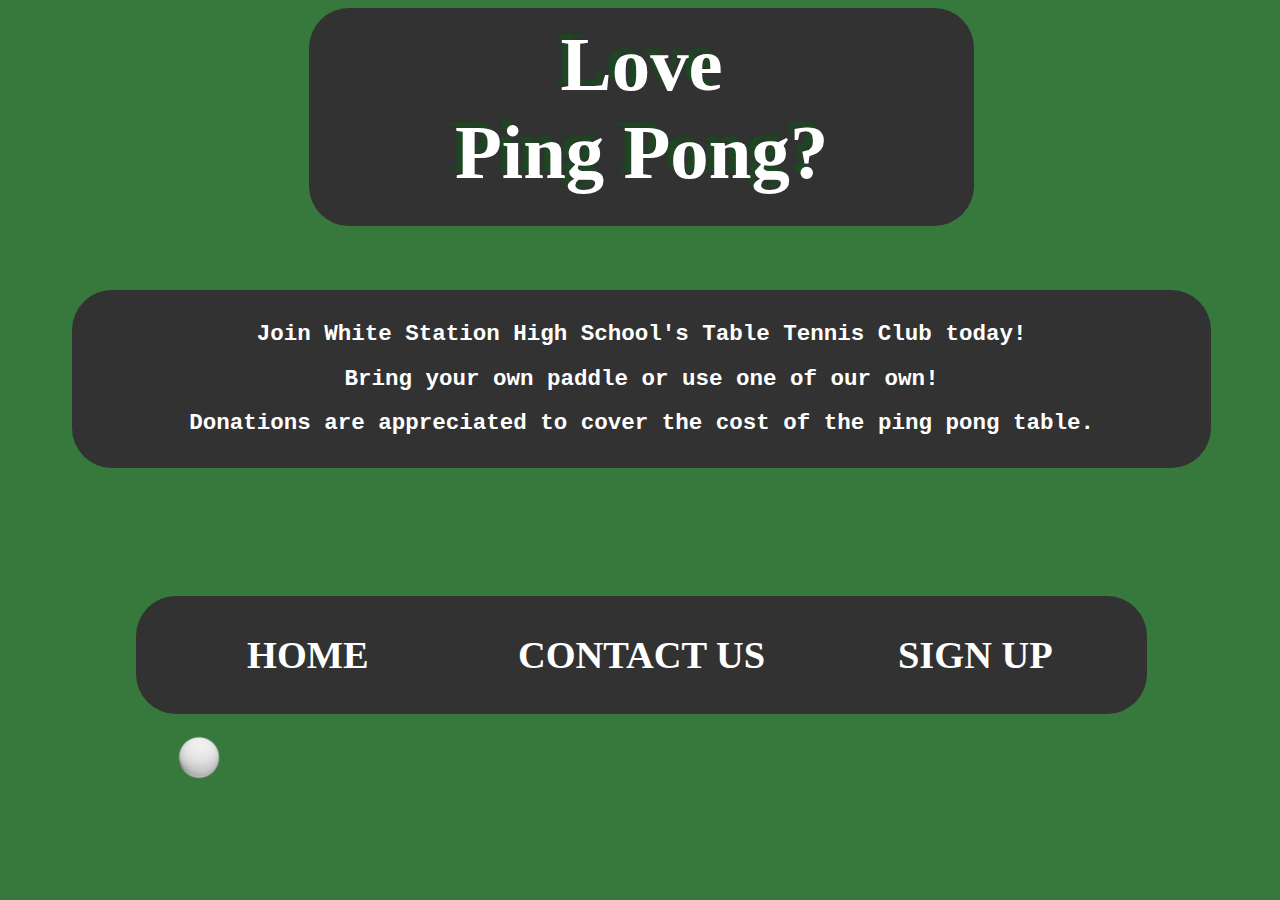
<file: index.html>
<!DOCTYPE html>
<html lang="en">
<head>
    <meta charset="UTF-8">
    <meta name="viewport" content="width=device-width, initial-scale=1.0">
    <title>White Station High Ping Pong Club</title>
    <link rel = "stylesheet" href = "homePage.css">
</head>
<body>
    <div id = "Title">
        <h1>Love</h1>
        <h1>Ping Pong?</h1>
    </div>
    <div id = "Description">
        <h2>Join White Station High School's Table Tennis Club today!</h2>
        <h2>Bring your own paddle or use one of our own!</h2>
        <h2>Donations are appreciated to cover the cost of the ping pong table.</h2>
    </div>
    <div id = "NavBar">
        <h2 id = "homeLink"><a href = "index.html">HOME</a></h2>
        <h2 id = "contactLink"><a href = "contactPG.html">CONTACT US</a></h2>
        <h2 id = "otherLink"><a href = "https://forms.gle/oBr8W7vpxnDr9yxw6">SIGN UP</a></h2>
    </div>
    <img id = "ball" src = "pingpongball.png">
    <script src = "homePageScript.js"></script>
</body>
</html>
</file>
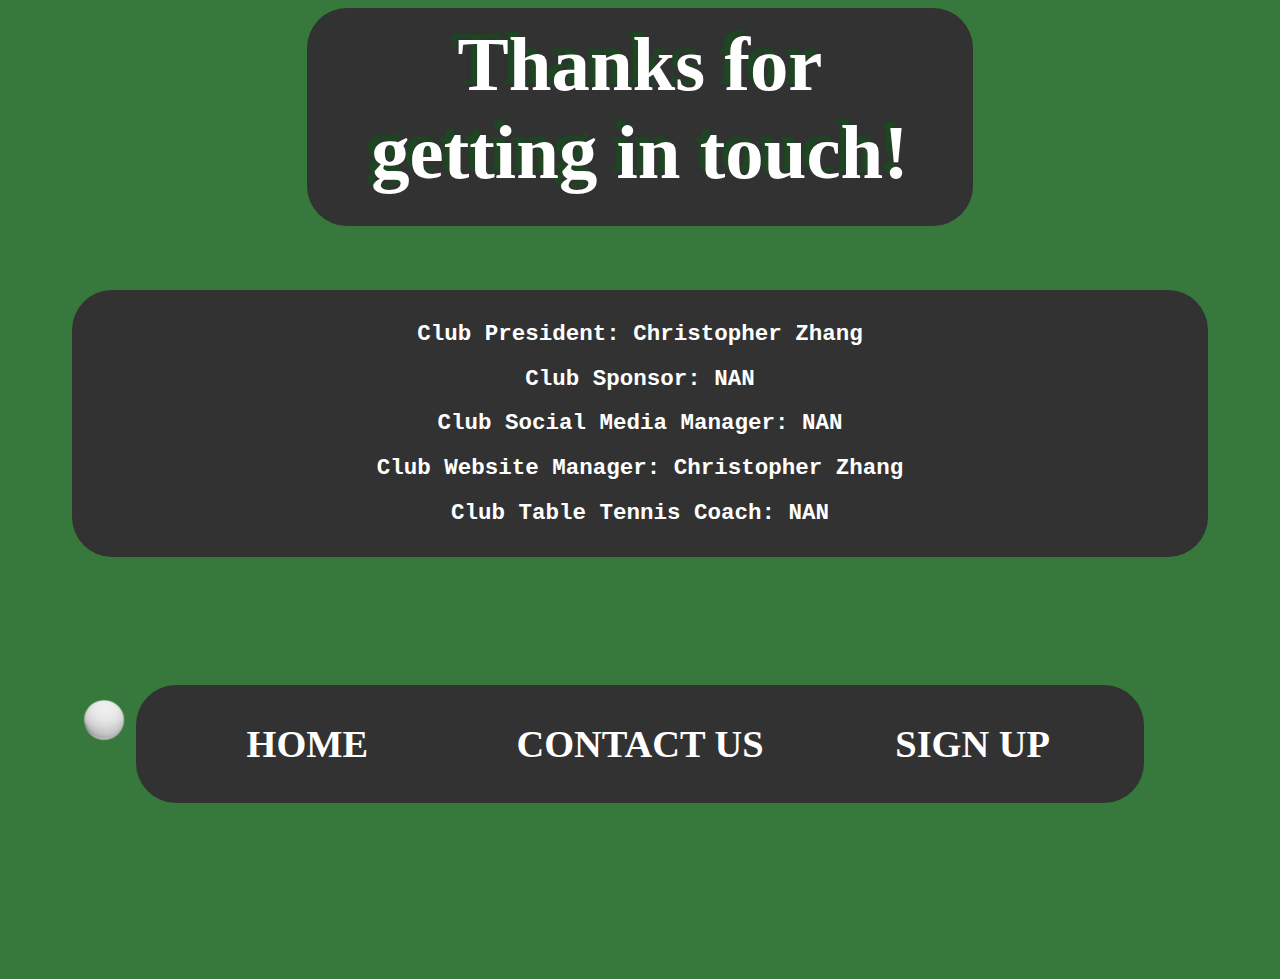
<file: contactPG.html>
<!DOCTYPE html>
<html lang="en">
<head>
    <meta charset="UTF-8">
    <meta name="viewport" content="width=device-width, initial-scale=1.0">
    <title>Contact Us</title>
    <link rel = "stylesheet" href = "contactPG.css">
</head>
<body>
    <div id = "Title">
        <h1>Thanks for</h1>
        <h1>getting in touch!</h1>
    </div>
    <div id = "Description">
        <h2>Club President: Christopher Zhang</h2>
        <h2>Club Sponsor: NAN</h2>
        <h2>Club Social Media Manager: NAN</h2>
        <h2>Club Website Manager: Christopher Zhang</h2>
        <h2>Club Table Tennis Coach: NAN</h2>
    </div>
    <div id = "NavBar">
        <h2 id = "homeLink"><a href = "index.html">HOME</a></h2>
        <h2 id = "contactLink"><a href = "contactPG.html">CONTACT US</a></h2>
        <h2 id = "otherLink"><a href = "https://forms.gle/oBr8W7vpxnDr9yxw6">SIGN UP</a></h2>
    </div>
    <img id = "ball" src = "pingpongball.png">
    <script src = "contactPGScript.js"></script>
</body>
</html>
</file>
<file: homePage.css>
#Title {
    position: relative;
    margin: auto;
    padding: 1vw;
    font-family:'Trebuchet MS';
    text-align: center;
    color:rgb(255, 255, 255);
    font-size: 3vw;
    z-index: 2;
    background-color: rgb(50, 50, 50);
    border-radius: 40px;
    height: 15vw;
    width: 50vw;
    text-shadow: -0.5vw -0.5vw 2px rgb(30, 70, 35);
}
h1 {
    text-align: center;
    margin: 0px;
}
body {
    background-color:rgb(55, 120, 60);
    height: 99%;
    width: 99%;
}
#Description {
    position: relative;
    font-family:'Courier New';
    font-size: 15px;
    color: rgb(255, 255, 255);
    margin: 5vw;
    padding: 1vw;
    text-align: center;
    background-color: rgb(50, 50, 50);
    border-radius: 40px;
}
#homeLink {
    grid-area: homePG;
}
#contactLink {
    grid-area: contactPG;
}
#otherLink {
    grid-area: otherPG;
}
#NavBar {
    position: relative;
    font-family: 'Lucida Sans';
    font-size: 2vw;
    color:rgb(255, 255, 255);
    margin: 10vw;
    padding: 5px;
    text-align: center;
    background-color: rgb(50, 50, 50);
    border-radius: 40px;
    display: grid;
    grid-template-columns: 1fr 1fr 1fr;
    grid-template-areas: 
        "homePG contactPG otherPG";
}
a {
    text-decoration: none;
    color: inherit;
}
#ball {
    width: 50px;
    z-index: -1;
    position: relative;
}
</file>
<file: contactPG.css>
#Title {
    margin: auto;
    padding: 1vw;
    font-family:'Trebuchet MS';
    text-align: center;
    color:rgb(255, 255, 255);
    font-size: 3vw;
    z-index: 2;
    background-color: rgb(50, 50, 50);
    border-radius: 40px;
    height: 15vw;
    width: 50vw;
    text-shadow: -0.5vw -0.5vw 2px rgb(30, 70, 35);
}
h1 {
    margin: 0px;
    text-align: center;
}
#homeLink {
    grid-area: homePG;
}
#contactLink {
    grid-area: contactPG;
}
#otherLink {
    grid-area: otherPG;
}
#NavBar {
    position: relative;
    font-family: 'Lucida Sans';
    font-size: 2vw;
    color:rgb(255, 255, 255);
    margin: 10vw;
    padding: 5px;
    text-align: center;
    background-color: rgb(50, 50, 50);
    border-radius: 40px;
    display: grid;
    grid-template-columns: 1fr 1fr 1fr;
    grid-template-areas: 
        "homePG contactPG otherPG";
}
a {
    text-decoration: none;
    color: inherit;
}
body {
    background-color: rgb(55, 120, 60);
    height: 90vh;
}
#Description {
    position: relative;
    font-family:'Courier New';
    font-size: 15px;
    color: rgb(255, 255, 255);
    margin: 5vw;
    padding: 1vw;
    text-align: center;
    background-color: rgb(50, 50, 50);
    border-radius: 40px;
}
#ball {
    width: 50px;
    z-index: -1;
    position: relative;
}
</file>
